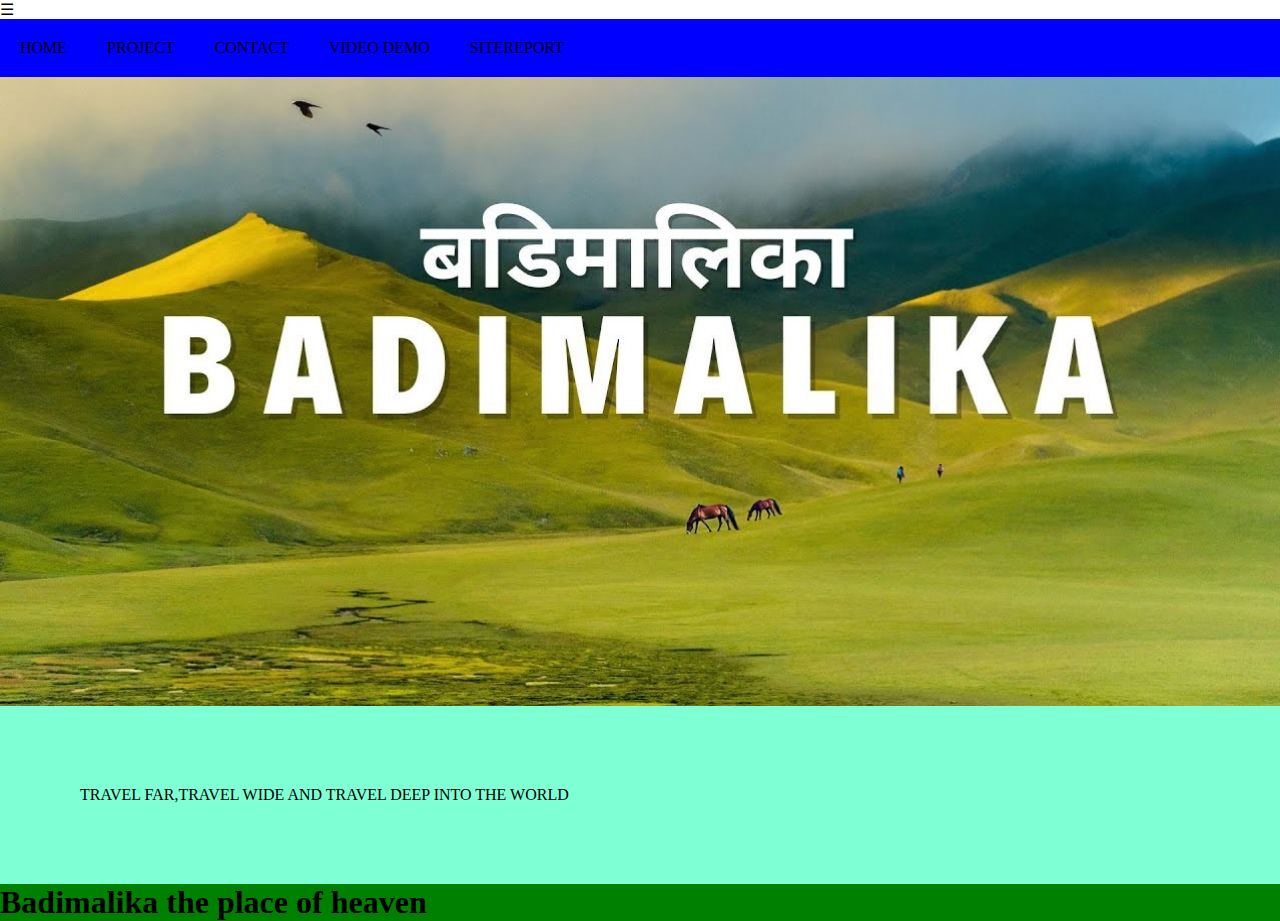
<file: index.html>
<!DOCTYPE html>
<html lang="en">

<head>
    <meta charset="UTF-8">
    <meta name="viewport" content="width=device-width, initial-scale=1.0">
    <title> Responsive webpage </title>
    <link rel="stylesheet" href="style.css">
</head>

<body>
    <header>
        <nav class="navbar">
            <input type="checkbox" id="menu-toggle" class="menu-toggle">
            <label for="menu-toggle" class="menu-icon">&#9776;</label>
            <ol type="i" id="menu">
                <!--use roman number to listing the page -->
                <li> <a href="index.html"> home</a></li>
                <li> <a href="project.html"> project </a></li>
                <li> <a href="contact.html"> contact </a> </li>
                <li> <a href="videodemo.html"> video demo </a></li>
                <li> <a href="sitereport.html"> sitereport</a></li>
            </ol>
        </nav>
    </header>
    <main>
        <img src="badimalika1.jpg" alt="heaven" >
    </main>

        <aside>
            <p>
travel far,travel wide and
travel deep into the world
            </p>

        </aside>

    <footer>
       <h1> Badimalika the place of heaven</h1>
    </footer>

</body>

</html>
</file>
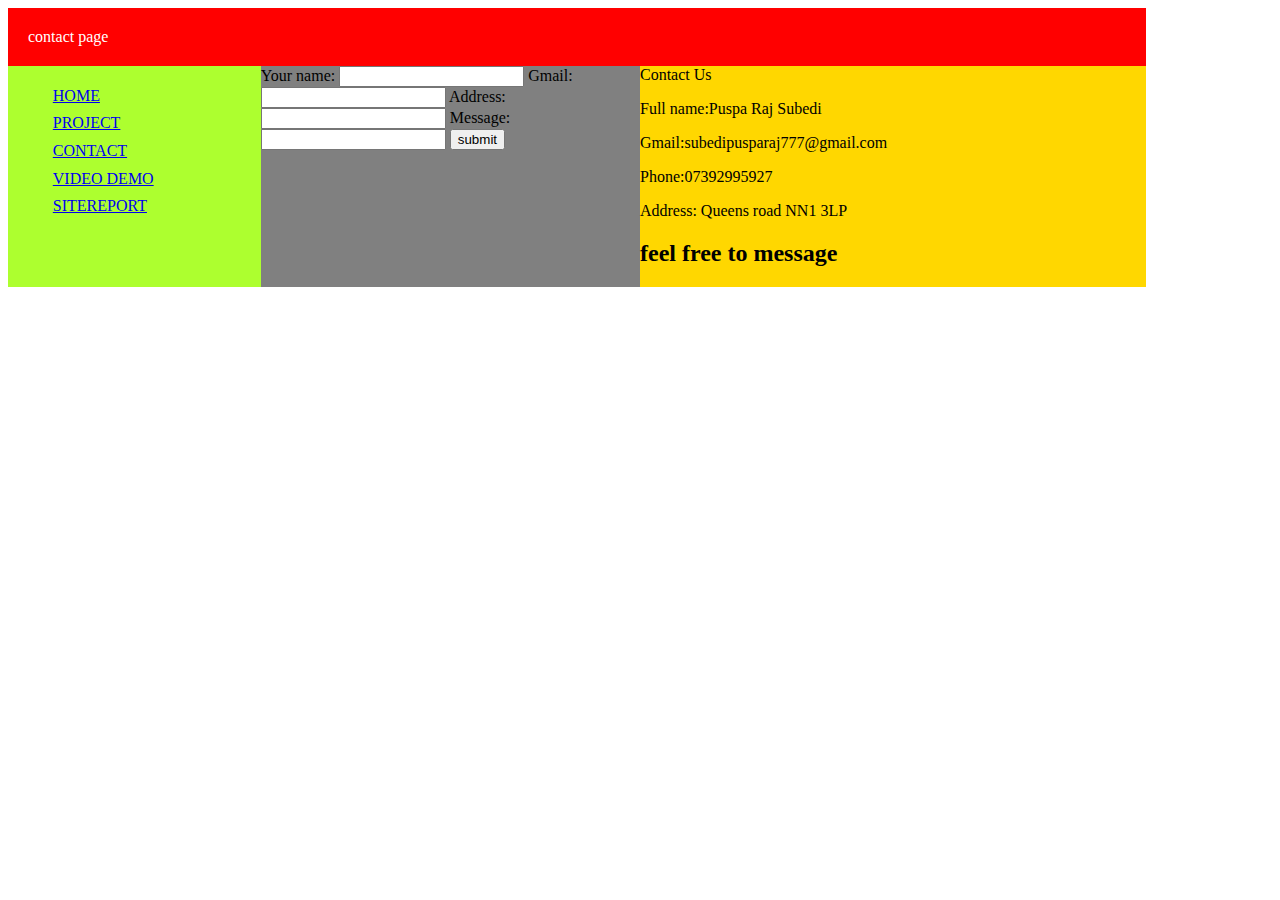
<file: contact.html>
<!DOCTYPE html>
<html lang="en">

<head>
    <meta charset="UTF-8">
    <meta name="viewport" content="width=device-width, initial-scale=1.0">
    <title>Sitereport page</title>

    <style>
        body {
            display: grid;
            grid-template-columns: 20% 30% 40%;
            grid-template-rows: auto;
            grid-template-areas:
                "header header header"
                "nav main aside"
                "footer footer footer"
            ;
        }

        header {
            background-color: red;
            color: white;
            padding: 20px;
            grid-area: header;
        }

        nav {
            background-color: greenyellow;
            grid-area: nav;



        }

        nav li {
            list-style: none;
            padding: 0.3em;
            text-transform: uppercase;

        }

        main {
            background-color: grey;
            grid-area: main;
        }

        aside {
            background-color: gold;
            grid-area: aside;
        }

        form {
            display: inline;
        }
    </style>

</head>

<body>
    <header>
        contact page
    </header>
    <nav>
        <ul>
            <li> <a href="index.html"> home </a></li>
            <!-- text transform uppercase -->
            <li> <a href="project.html"> project </a></li>
            <li> <a href="contact.html"> contact </a> </li>
            <li> <a href="videodemo.html"> video demo </a></li>
            <li> <a href="sitereport.html"> sitereport</a></li>
        </ul>
    </nav>
    <main>
        <form action="#" method="get">
        <label for="name">Your name:</label>
        <input type="text" id="name" name="name">

        <label for="gmail">Gmail:</label>
        <input type="text" id="gmail" name="gmail">

        <label for="address">Address:</label>
        <input type="text" id="address" name="address">


        <label for="message">Message:</label>
        <input type="text" id="message" name="message">
        <input type="submit" value="submit">
        </form>
    </main>
    <aside>
        Contact Us
        <P>Full name:Puspa Raj Subedi</P>
        <P>Gmail:subedipusparaj777@gmail.com</P>
        <P>Phone:07392995927</P>
        <p>Address: Queens road NN1 3LP</p>
        <h2> feel free to message </h2>
    </aside>

</body>

</html>
</file>
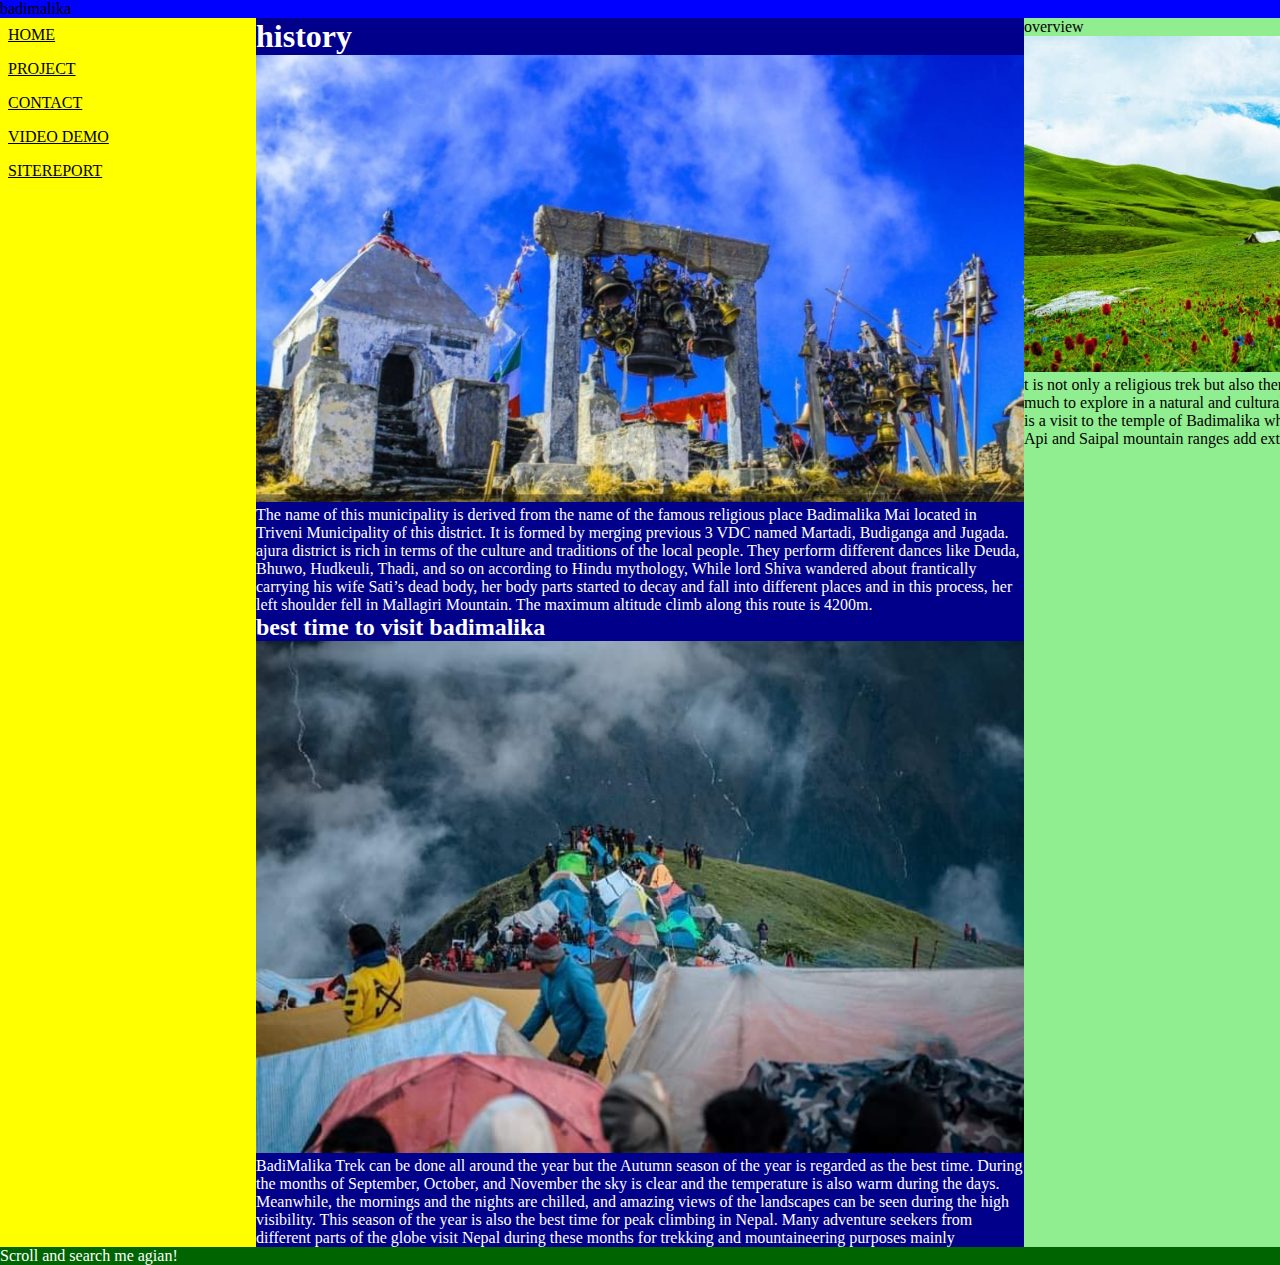
<file: project.html>
<!DOCTYPE html>
<html lang="en">
<head>
    <meta charset="UTF-8">
    <meta name="viewport" content="width=device-width, initial-scale=1.0">
    <title>project page</title>

<style>
    *{
        list-style: none;
        margin: 0;
        padding: 0;
    }
  body{
    display: grid;
    grid-template-columns:20% 60% 40%;
    grid-template-rows: auto;
    grid-template-areas: 
    "header header header"
    "nav main aside"
    "footer footer footer"
    ;
}
header{
    background-color: blue;
    grid-area: header;
}
nav{
    background-color: yellow;
    grid-area: nav;
}
nav a{

    color: black;
display: flex;
text-transform: uppercase;
padding: 0.5em;
}

main{
    background-color: darkblue;
    color: white;
    grid-area: main;
    
}
aside{
    background-color: lightgreen;
    grid-area: aside;
}
footer{
    background-color: darkgreen;
    color: white;
    grid-area: footer;
}
img{
    width: 100%;
    height: auto;
}
</style>
</head>
<body>
<header>
    badimalika
</header>
 
<nav>
    <ul>
        <li> <a href="index.html"> home</a></li>
                <li> <a href="project.html"> project </a></li>
                <li> <a href="contact.html"> contact </a> </li>
                <li> <a href="videodemo.html"> video demo </a></li>
                <li> <a href="sitereport.html"> sitereport</a></li>
    </ul>

</nav>
    
<main>
    <h1>history</h1>
    <img src="badimalika3.jpg" alt="malikamai">
        <p> The name of this municipality is derived from the name of the famous religious place Badimalika Mai located in Triveni Municipality of this district. 
        It is formed by merging previous 3 VDC named Martadi, Budiganga and Jugada.
        ajura district is rich in terms of the culture and traditions of the local people.
         They perform different dances like Deuda, Bhuwo, Hudkeuli, Thadi, and so on according to Hindu mythology,
          While lord Shiva wandered about frantically carrying his wife Sati’s dead body,
         her body parts started to decay and fall into different places and in this process, her left shoulder fell in Mallagiri Mountain. The maximum altitude climb along this route is 4200m.
    </p>
    <h2>
        best time to visit badimalika
    </h2>
    <img src="badimalika5.jpg" alt="malikamai"> 
    <p>

        BadiMalika Trek can be done all around the year but the Autumn season 
        of the year is regarded as the best time. During the months of September, October, and November 
        the sky is clear and the temperature is also warm during the days. Meanwhile, the mornings and the nights are chilled, and amazing views
         of the landscapes can be seen during the high visibility. This season of the year is also the best time for peak climbing in Nepal. Many adventure seekers from different parts of the globe
         visit Nepal during these months for trekking and mountaineering purposes mainly 
    </p>

</main> 
<aside>
 overview 
<img src="badimalika2.jpg" alt="malikamai">
<p> t is not only a religious
     trek but also there are many beautiful places with so much to explore in a natural and cultural sense. The major highlight of the trail is a visit to the temple of Badimalika which lies on a hillock. Meanwhile, the Api and Saipal mountain ranges add extra beauty to this trek.</p>
</aside> 
<footer>
    <p>Scroll and search me agian!</p>
</footer>
    
</body>
</html>
</file>
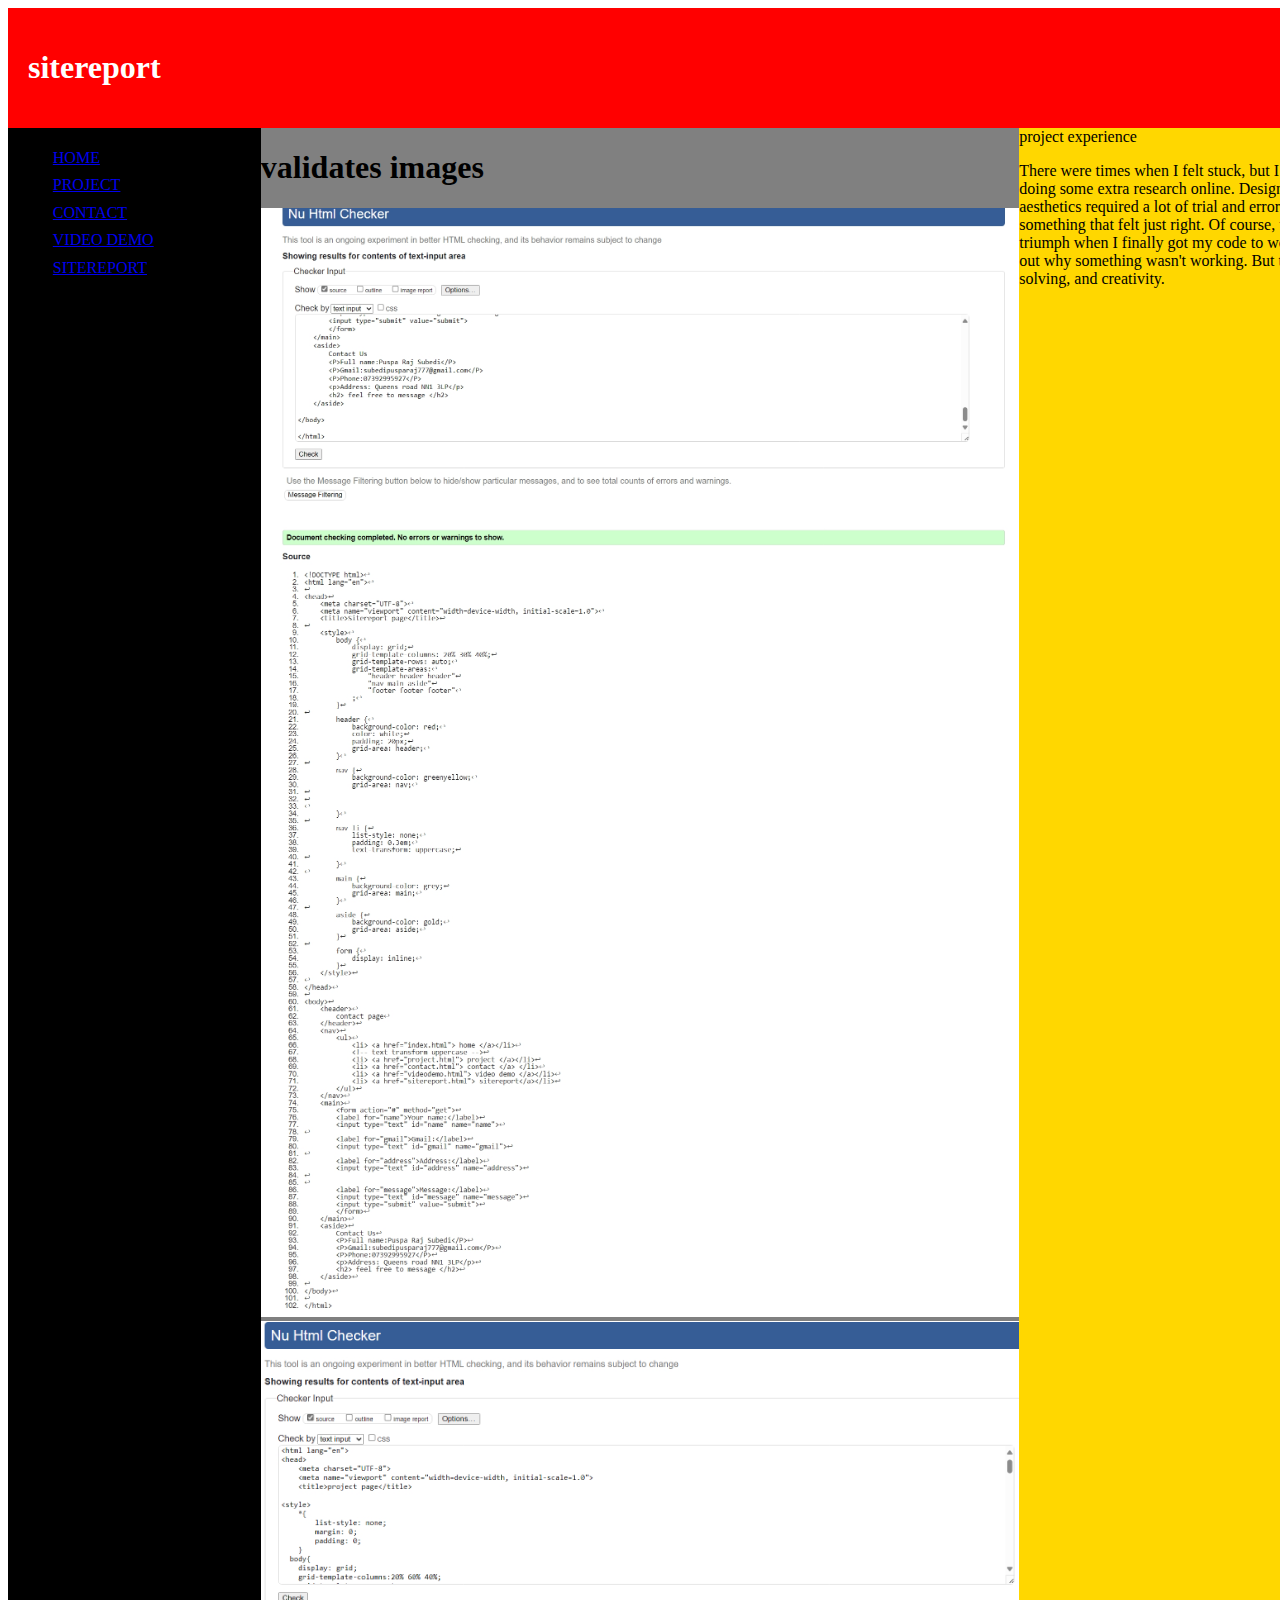
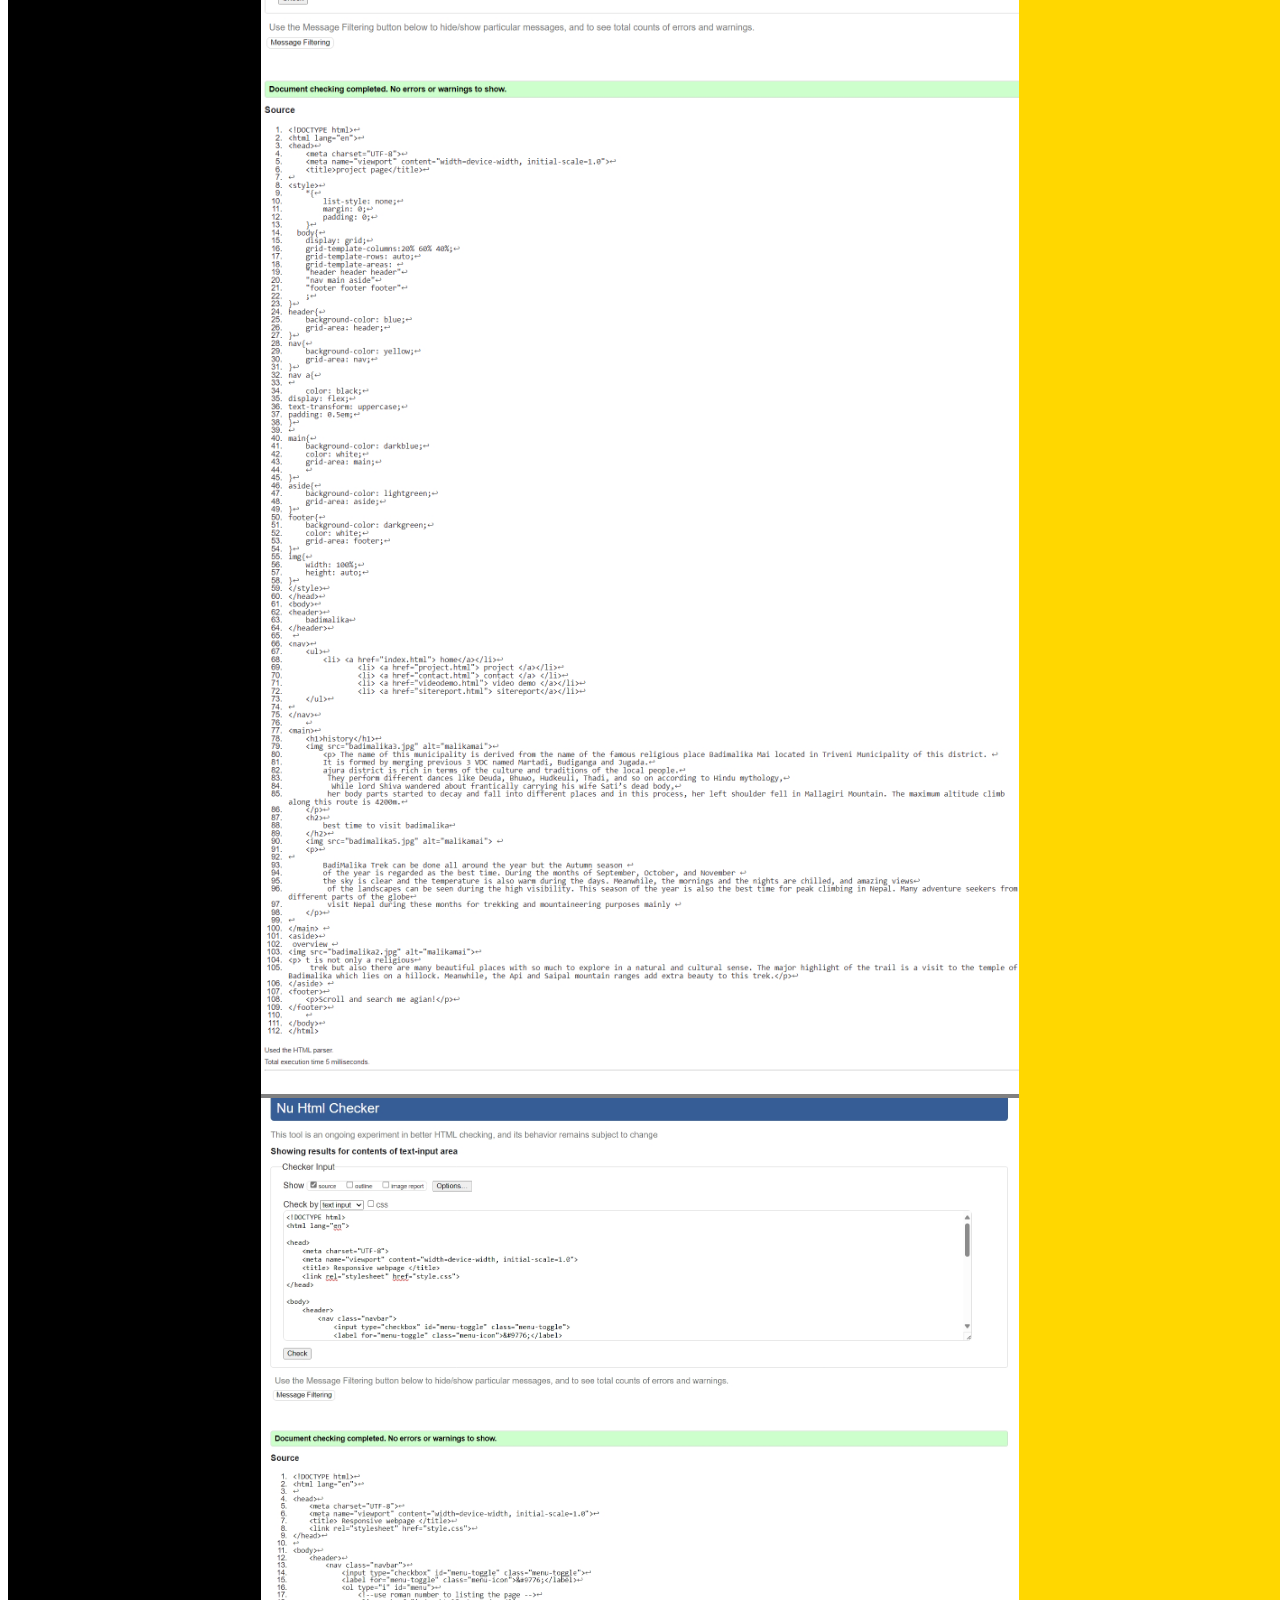
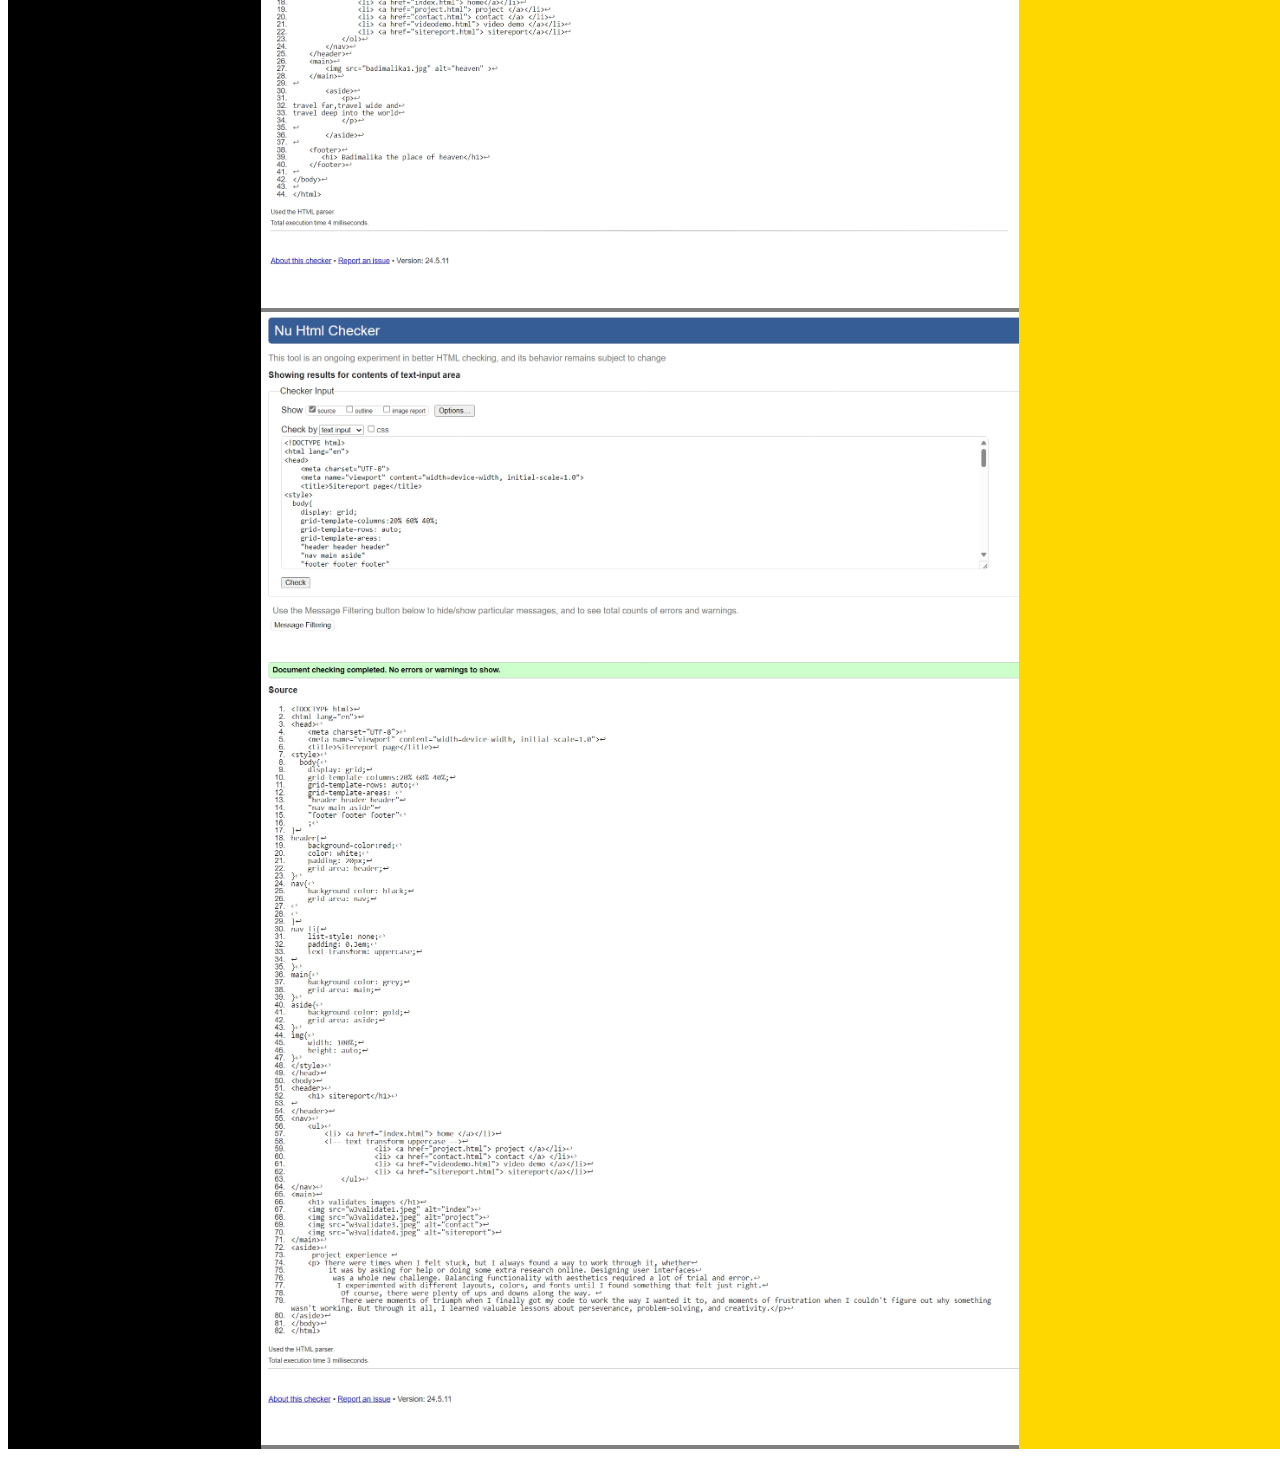
<file: sitereport.html>
<!DOCTYPE html>
<html lang="en">
<head>
    <meta charset="UTF-8">
    <meta name="viewport" content="width=device-width, initial-scale=1.0">
    <title>Sitereport page</title>
<style>
  body{
    display: grid;
    grid-template-columns:20% 60% 60%;
    grid-template-rows: auto;
    grid-template-areas: 
    "header header header"
    "nav main aside"
    "footer footer footer"
    ;
}
header{
    background-color:red;
    color: white;
    padding: 20px;
    grid-area: header;
}
nav{
    background-color: black;
    grid-area: nav;


}
nav li{

    list-style: none;
    padding: 0.3em;
    text-transform: uppercase;

}
main{
    background-color: grey;
    grid-area: main;

}
aside{
    background-color: gold;
    grid-area: aside;
}
img{
    width: 100%;
}
iframe{

}
</style>
</head>
<body>
<header>
    <h1> sitereport</h1>

</header>
<nav>
    <ul>
        <li> <a href="index.html"> home </a></li>
        <!-- text transform uppercase -->
                    <li> <a href="project.html"> project </a></li>
                    <li> <a href="contact.html"> contact </a> </li>
                    <li> <a href="videodemo.html"> video demo </a></li>
                    <li> <a href="sitereport.html"> sitereport</a></li>
            </ul>
</nav>
<main>
    <h1> validates images </h1>
    <img src="w3validate2.jpeg" alt="contact">
    <img src="w3validate3.jpeg" alt="project">
    <img src="w3validate01.jpeg" alt="index">
    <img src="w3validater4.jpeg" alt="sitereport">

</main>
<aside>
     project experience 
    <p> There were times when I felt stuck, but I always found a way to work through it, whether
         it was by asking for help or doing some extra research online. Designing user interfaces
          was a whole new challenge. Balancing functionality with aesthetics required a lot of trial and error.
           I experimented with different layouts, colors, and fonts until I found something that felt just right.
            Of course, there were plenty of ups and downs along the way. 
            There were moments of triumph when I finally got my code to work the way I wanted it to, and moments of frustration when I couldn't figure out why something wasn't working. But through it all, I learned valuable lessons about perseverance, problem-solving, and creativity.</p>
            <iframe id="kmsembed-0_vu5r0llk" width=" 400" height="300" src="https://mymedia.northampton.ac.uk/embed/secure/iframe/entryId/0_vu5r0llk/uiConfId/23453349/st/0" class="kmsembed" allowfullscreen webkitallowfullscreen mozAllowFullScreen allow="autoplay *; fullscreen *; encrypted-media *" referrerPolicy="no-referrer-when-downgrade" sandbox="allow-downloads allow-forms allow-same-origin allow-scripts allow-top-navigation allow-pointer-lock allow-popups allow-modals allow-orientation-lock allow-popups-to-escape-sandbox allow-presentation allow-top-navigation-by-user-activation" frameborder="0" title="Kaltura Capture recording - May 24th 2024, 9:23:55 pm"></iframe>

</aside>
</body>
</html>
</file>
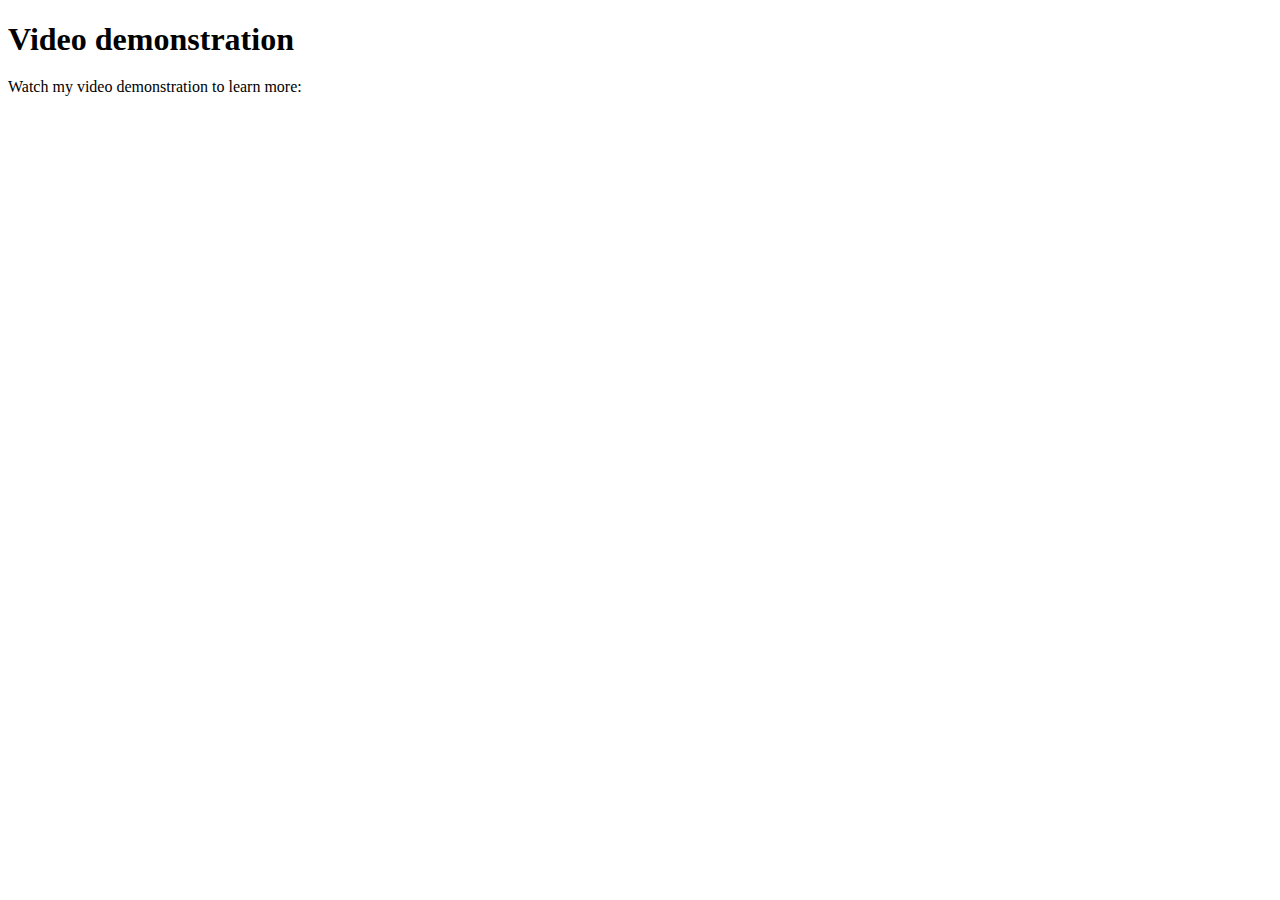
<file: videodemo.html>
<!DOCTYPE html>
<html lang="en">
<head>
    <meta charset="UTF-8">
    <meta name="viewport" content="width=device-width, initial-scale=1.0">
    <title>Video demonstration</title>
    <style>
    iframe{
        text-align: center;
    
        

    }
    iframe:hover{
        background-color: blueviolet;
    }
        h1{
            margin-bottom: 20px;
        }

    </style>
</head>
<body>
        <h1>Video demonstration</h1>
        <p>Watch my video demonstration to learn more:</p>
        <iframe id="kmsembed-0_vu5r0llk" width=" 640" height="420" src="https://mymedia.northampton.ac.uk/embed/secure/iframe/entryId/0_vu5r0llk/uiConfId/23453349/st/0" class="kmsembed" allowfullscreen webkitallowfullscreen mozAllowFullScreen allow="autoplay *; fullscreen *; encrypted-media *" referrerPolicy="no-referrer-when-downgrade" sandbox="allow-downloads allow-forms allow-same-origin allow-scripts allow-top-navigation allow-pointer-lock allow-popups allow-modals allow-orientation-lock allow-popups-to-escape-sandbox allow-presentation allow-top-navigation-by-user-activation" frameborder="0" title="Kaltura Capture recording - May 24th 2024, 9:23:55 pm"></iframe>

</body>
</html>
</file>
<file: style.css>
*{
    padding: 0px;
    margin: 0px;
    text-decoration: none;
    list-style: none;
    box-sizing: border-box;
}
body{
    display: grid;

}


.menu-toggle {
    display: none;
}
.navbar ol{
background-color:blue;
    padding:0em ;
    margin: 0em;
    overflow: hidden;
    margin-right: 0px;

}
.navbar li{
    float: left;

}
.navbar a  {
    color: black;
    padding: 20px;
    display: flex;
    text-align: center;
    text-transform: uppercase;

}
.navbar a:hover{
    background-color:green;
    opacity: 1;
}
aside{
    padding: 5em;
    background-color: aquamarine;
    text-transform: uppercase;

}
footer{
    background-color: green;
}
img{
    width: 100%;
    height: 100%;
}

@media only screen and (max-width: 800px) {
    body {
        background-color: greenyellow;
    }

    .menu-icon {
        display: block;
        position: fixed;
    }

    .navbar ol {
        display: none;
        width: 100%;
        flex-direction: column;
    }

    .navbar li {
        float: none;
        width: 100%;
    }

    .navbar a {
        display: block;
        text-align: left;
        padding: 15px;
    }

    .menu-toggle:checked + .menu-icon + ol {
        display: flex;
    }
}
</file>
